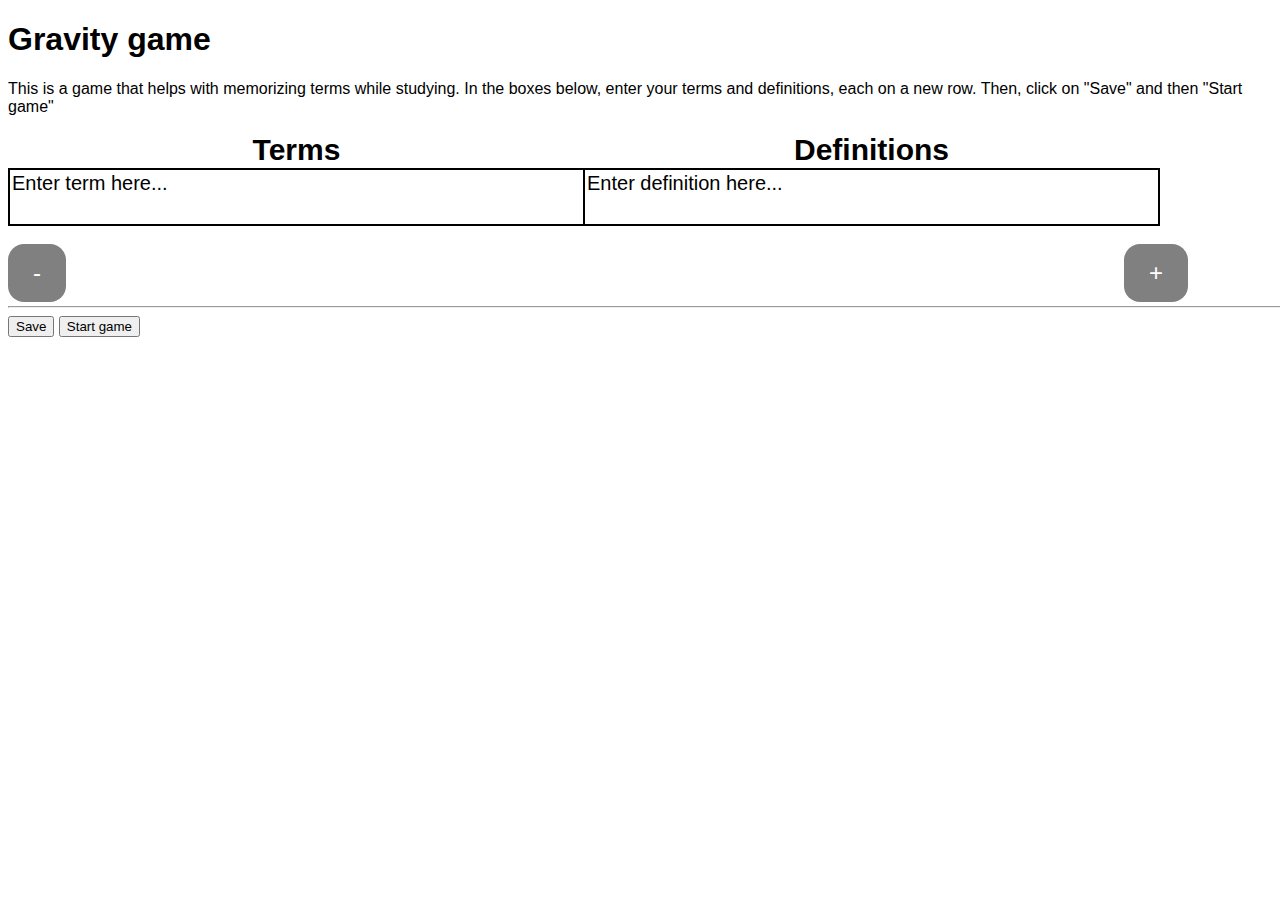
<file: Gravity_game/index.html>
<!DOCTYPE html>
<html>
    <head>
        <title>Gravity</title>
        <script src="gravityIndex.js"></script>
        <link rel="stylesheet" href="index.css">
        <link rel="icon" type="image/x-icon" href="icon.jpeg">
    </head>
    <body>
        <h1>Gravity game</h1>
        <p>This is a game that helps with memorizing terms while studying. In the boxes below, enter your terms and definitions, each on a new row. 
            Then, click on "Save" and then "Start game"</p>

        <table id="pairsTable">
            <thead>
                <th>Terms</th>
                <th>Definitions</th>
            </thead>
            <tbody>
                <tr>
                    <td><textarea class="term">Enter term here...</textarea></td>
                    <td><textarea class="definition">Enter definition here...</textarea></td>
                </tr>
            </tbody>
        </table>
        <br>
        <button class="rowButton" style="float: left;" onclick="subtractRow()">-</button>
        <button class="rowButton" style="float: right;" onclick="addRow()">+</button>
        <br>
        <br>
        <br>
        <hr>
        <button onclick="getTermsAndDefs()">Save</button>
        <a href="file:///Users/1013708/Games/Gravity_game/gravity.html">
            <button>Start game</button>
        </a>
    </body>
</html>
</file>
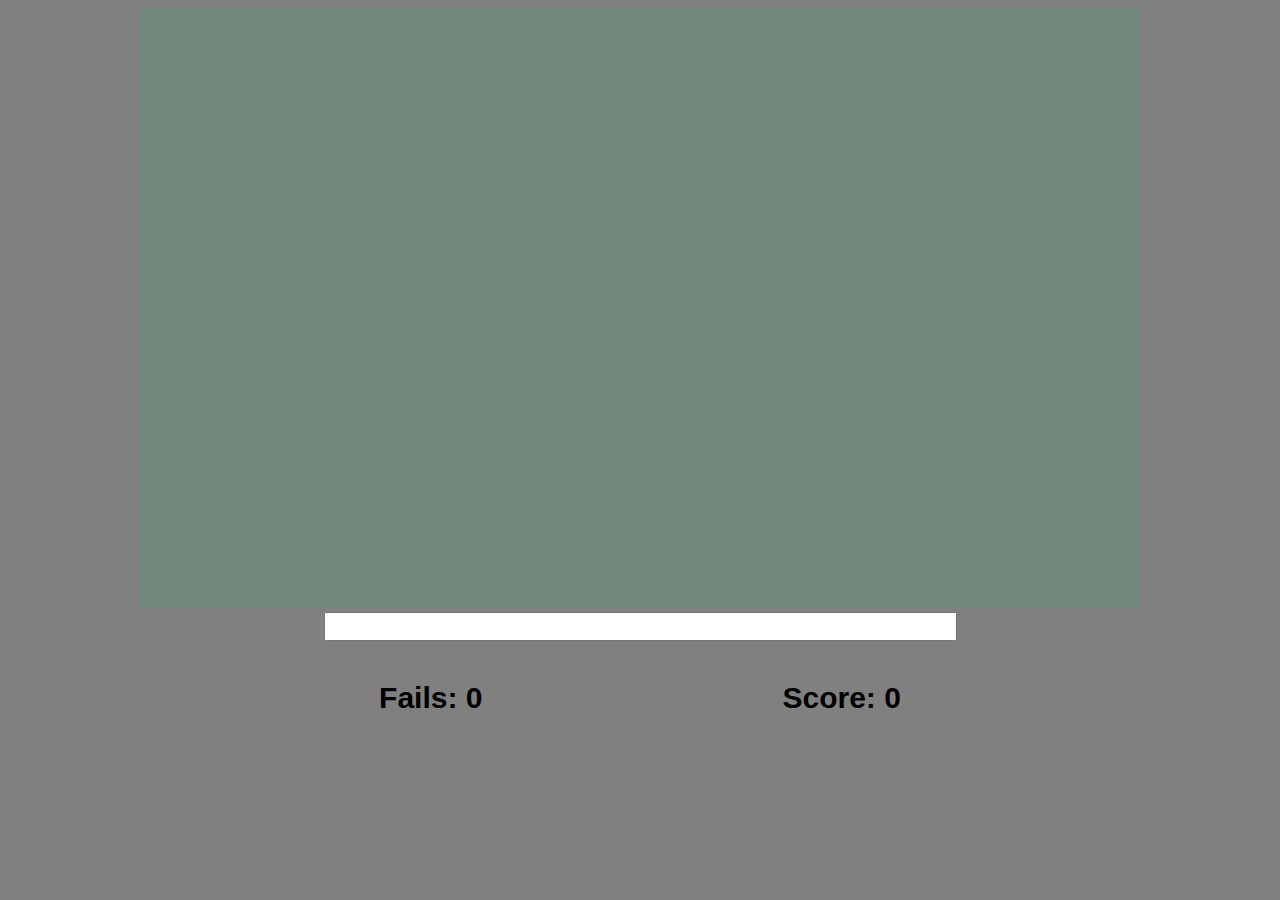
<file: Gravity_game/gravity.html>
<!DOCTYPE html>
<html>
    <head>
        <title>Play!</title>
        <script src="gravityIndex.js"></script>
        <link rel="icon" type="image/x-icon" href="icon.jpeg">
    </head>

    <body style="background-color: grey; text-align: center;" onload="startGame()">
        <form>
            <input size="50" type="text" id="answerBox" name="answerBox" style="font-size: 20px; font-family: 'Trebuchet MS', 'Lucida Sans Unicode', 'Lucida Grande', 'Lucida Sans', Arial, sans-serif;" onkeydown="retrieveAnswer(event)">
            </input>
        </form>
        <div style="display: inline-flex; flex-direction: row;">
            <h4 style="font-size: 30px; font-family: 'Trebuchet MS', 'Lucida Sans Unicode', 'Lucida Grande', 'Lucida Sans', Arial, sans-serif; margin-right: 300px;" id="failsDisplay">Fails: 0</h4>
            <h4 style="font-size: 30px; font-family: 'Trebuchet MS', 'Lucida Sans Unicode', 'Lucida Grande', 'Lucida Sans', Arial, sans-serif;" id="scoreDisplay">Score: 0</h4>
        </div>
    </body>
</html>
</file>
<file: Gravity_game/index.css>
body {
    font-family: 'Trebuchet MS', 'Lucida Sans Unicode', 'Lucida Grande', 'Lucida Sans', Arial, sans-serif;
    width: 100vw;
}

table {
    width: 90%;
    border-collapse: collapse;
}

tr {
    width: 80%;
    height: 10%;
}

td {
    width: 40%;
    height: 90%;
    border: 2px solid black;
    padding: 0px 0px 0px 0px;
}

th {
    font-size: 30px;
}

textarea {
    font-size: 20px;
    font-family: 'Trebuchet MS', 'Lucida Sans Unicode', 'Lucida Grande', 'Lucida Sans', Arial, sans-serif;
    resize:none;
    border-width: 0;
    width: 99%;
    height: 99%;
}

.rowButton {
    padding: 15px 25px;
    font-size: 24px;
    text-align: center;
    cursor: pointer;
    outline: none;
    color: #fff;
    background-color: grey;
    border: none;
    border-radius: 16px;
    margin-right: 100px;
}
  
.rowButton:hover {
    background-color: rgb(101, 101, 101);
}
  
.rowButton:active {
    background-color: rgb(80, 80, 80);
    transform: scale(0.9);
}
</file>
